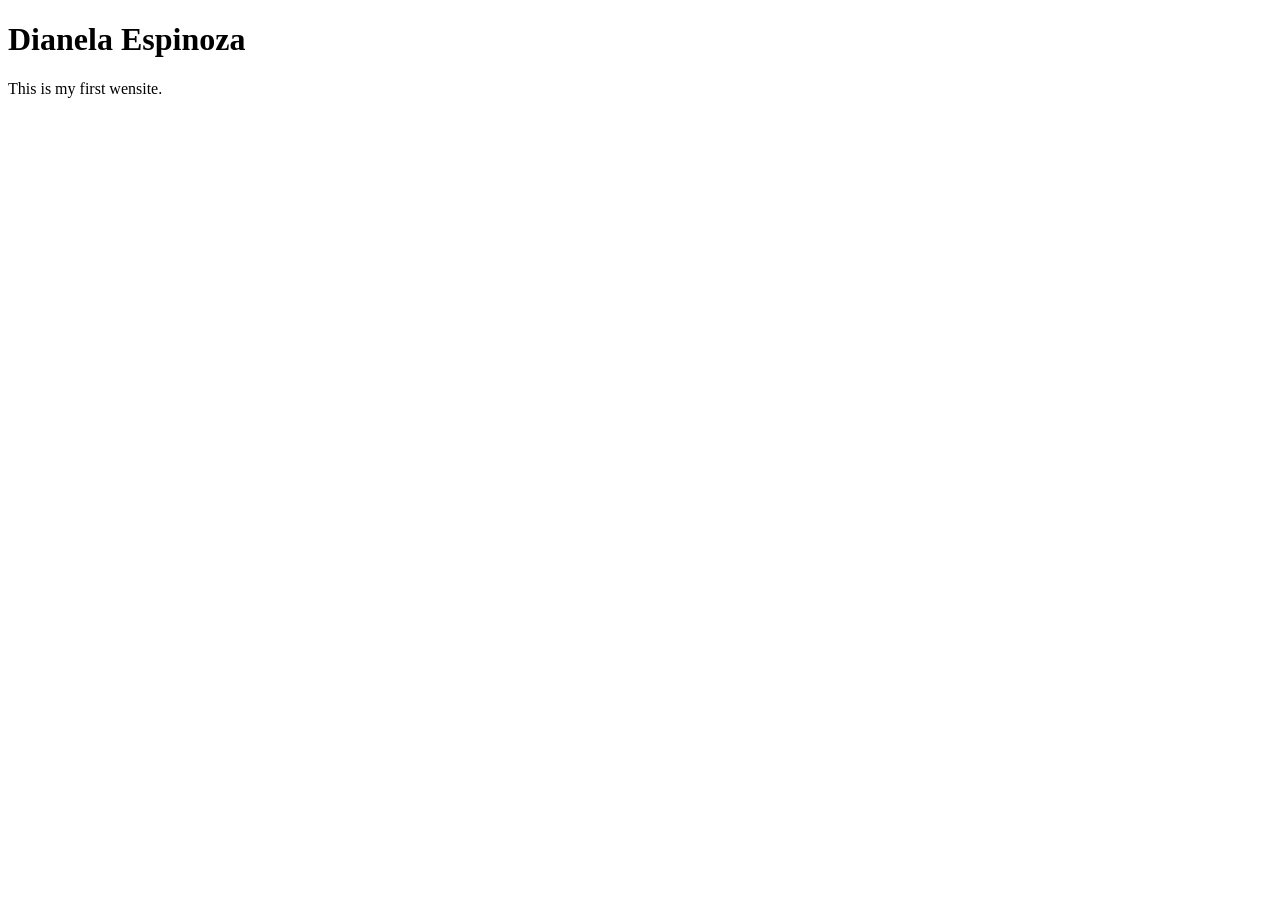
<file: a_different_page.html>
<!DOCTYPE html>
<html>

<!-- Richard Davies, Data Science -->

<!-- CODING LESSON NUMBER 1 -->
<!-- Commenting your code is vital, vital, vital -->

<!-- This is how you add comments to HTML -->

<!-- You can also include
multi - line comments
if you find that useful -->

<!-- To turn text into a comment, use the=is short-cut: CTRL & the "/" key (command + "/" on Mac)-->


<!-- HOW HTML WORKS - THE BASICS -->
<!-- HTML files have two fundamental parts. (1) The head, (2) The body -->

<!-- The head contains things that you do not see on the page -->

<head>
    <title>Page Title</title>
</head>

<!-- The body contains thigs you see -->
<!-- Most elements both open and close, with the content in the middle -->
<!-- Indenting is optional, but helps with readability -->
<body>
    <h1>Dianela Espinoza</h1>
    <p>This is my first wensite.</p>
</body>
</html>
</file>
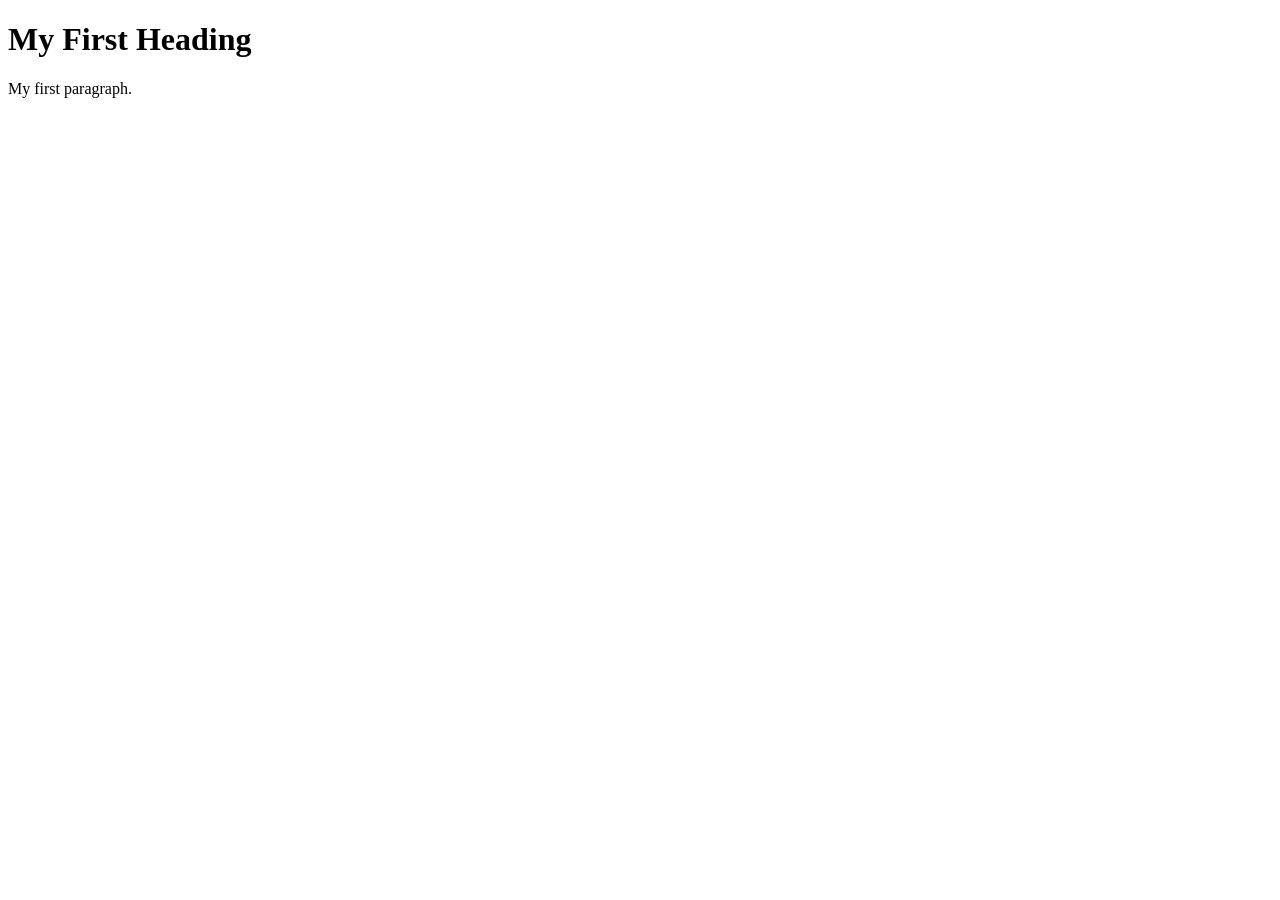
<file: Example1.html>
<!DOCTYPE html>
<html>

<!-- Richard Davies, Data Science -->

<!-- CODING LESSON NUMBER 1 -->
<!-- Commenting your code is vital, vital, vital -->

<!-- This is how you add comments to HTML -->

<!-- You can also include
multi - line comments
if you find that useful -->

<!-- To turn text into a comment, use the=is short-cut: CTRL & the "/" key (command + "/" on Mac)-->


<!-- HOW HTML WORKS - THE BASICS -->
<!-- HTML files have two fundamental parts. (1) The head, (2) The body -->

<!-- The head contains things that you do not see on the page -->

<head>
    <title>Page Title</title>
</head>

<!-- The body contains thigs you see -->
<!-- Most elements both open and close, with the content in the middle -->
<!-- Indenting is optional, but helps with readability -->
<body>
    <h1>My First Heading</h1>
    <p>My first paragraph.</p>
</body>
</html>
</file>
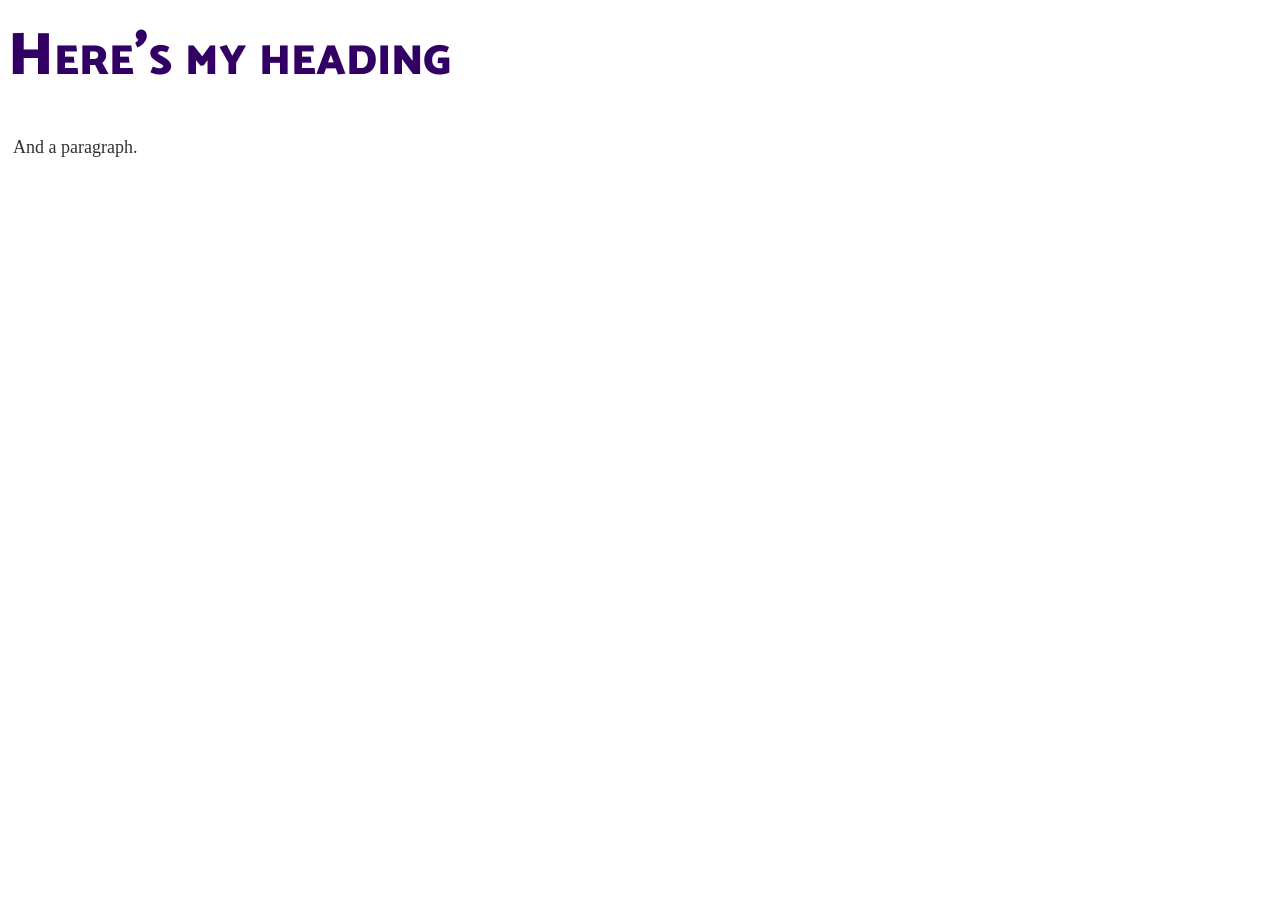
<file: Example2.html>
<!DOCTYPE html>

<!-- Richard Davies, Data Science -->

<html>

<head>
    <title>Richard's Second Example</title>

<!-- Link to my CSS file -->
<!-- The link needs to point to the CSS file, so it needs to be in the right place -->
    <link rel="stylesheet" href="Example2.css">
</head>


<body>

<h1>Here's my heading</h1>
<p>And a paragraph.</p>

</body>
</html>
</file>
<file: Example2.css>
/* Richard Davies */
/* Data Science */

/* This is a comment in CSS */

/* This is a 
multi line comment */

/* CSS files can be used to access e.g. fonts */
@import url('https://fonts.googleapis.com/css2?family=Catamaran:wght@900&display=swap');


/* Format my paragraph */
p {
	font-size: 18px;
	margin: 5px 5px;
	line-height: 22.4px;
	color: #323232;
}

/* Format my heading */
h1 {
	font-family: "Catamaran";
	font-variant: small-caps;
	font-size: 60px;
	color: #320064;
	font-weight: 900;
	margin: 0px 0px 30px 0px;
}
</file>
